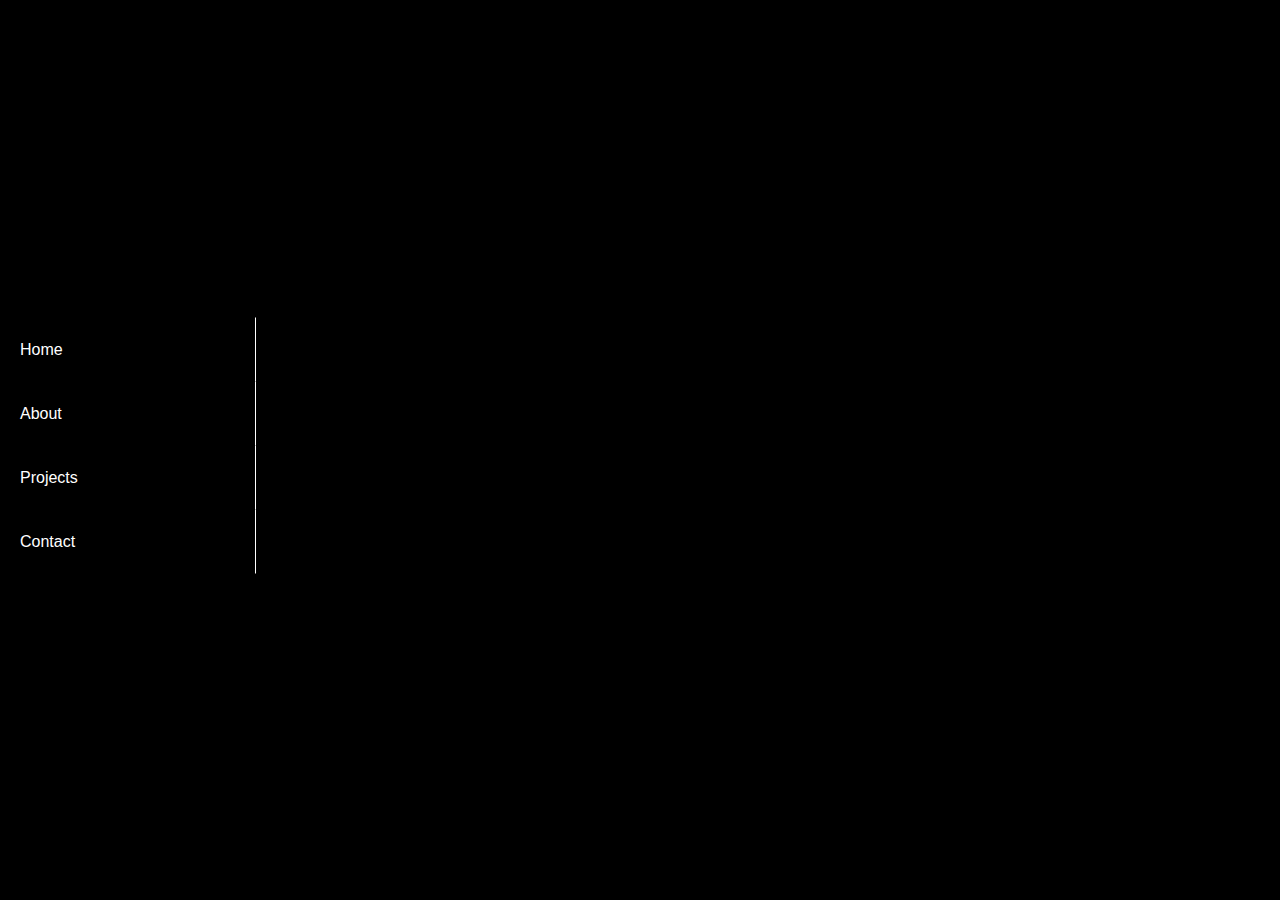
<file: index.html>
<!DOCTYPE html>
<html lang="en">
<head>

  <meta charset="utf-8">
  <meta name="viewport" content="width=device-width, initial-scale=1">
  <link rel="stylesheet" href="https://maxcdn.bootstrapcdn.com/bootstrap/4.3.1/css/bootstrap.min.css">
  <link href="https://fonts.googleapis.com/css?family=Lato&display=swap" rel="stylesheet">
  
  <link rel="stylesheet" href='style.css' >
</head>
<body>
  <!-- header part -->

    <header id = 'head'>
        <nav class='nav-class'>
            <a  class='home-part' onclick="class_find(this)">Home</a>
            <a class='about-part' onclick="class_find(this)" >About</a>
            <a class='project-part' onclick="class_find(this)" >Projects</a>
            <a  class='con' onclick="class_find(this)">Contact</a>
        </nav>
    </header> 


    <!-- home-part -->

        <div id='home-part' class='home-whole-wrap ' style="display: block;">
            <div id='contain-home' class="container ">
                    <h1>VIGNESH SELVARAJ</h1>
                    <span class='web-dev'>(Web Developer)</span>
                </div>  
        </div>

    <!-- intro scence -->

    <!-- <div class='blank-wrap' style="position: absolute">
        <div class='blank-div-one'></div>
        <div class='blank-div-two'></div>
    </div>  -->

    <!-- about part -->

    <div id='about-part' class='about-me'>
        <h1>About</h1>
        <div class='first-half'>
            <div class='img_wrap'>
                <img src='images/profile.jpg' class='prof'>
            </div>
            <div class='career-sum'>
                <p>I'm the <strong>WEB DEVELOPER</strong> working for Accenture, focusing on build and test web- based
                    application for various site components. Create and manage web using semantic mark-up language
                    i.e.HTML/CSS/JS, to turn static Photoshop designs into Functional Web pages and also migrated
                    various content to particular components.</p>
            </div>
        </div>
        <div class='sec-half'>
            <div class='resp-one'>
                <img src='images/responsive.jpg'>
                <h3>Responsive</h3>
                <p>My layouts will work on any device, big or small.</p>
            </div>
            <div class='resp-two'>
                    <img src='images/fast.jpg'>
                    <h3>Fast</h3>
                    <p>Fast load times and lag free interaction, my highest priority.</p>
                </div>
        </div>
    </div>

    <!-- project part -->

    <div id='project-part' class='pro_wrap'>
        <h1 class="h1_in_pro">Projects</h1>
        <p class='p_in_pro'> <strong>Objective</strong> : Developed Master Unit for reusable code with given clients 
            input by following client standards and developed prototype designs 
            into fully functional web pages</p>
        <div class='project-wrap'>
                <div class='project-one pro-ani'>
                    <img src='images/homepage-socialshare.png'>
                    <div class='on_img'>
                        <a href='https://www.thenextbreath.com' target="_blank">Visit the Website</a>
                    </div>
                    
                </div>
                <div class='project-two pro-ani'>
                        <img src='images/committedtomm.PNG'>
                        <div class='on_img1'>
                                <a href='https://www.committedtomm.com/' target="_blank">Visit the Website</a>
                        </div>
                </div>
            </div>

    </div>

    <!-- contact part -->

    <div id='con' class='contact-part'>
        <div class='contact-one'>
            <h1>Let’s talk </h1>
            <p class='after_talk'> If you are interested in my work,<br> please feel free to contact me at </p>
            <a class='mail-id' data-hover='vignesh.yes97@gmail.com'>vignesh.yes97@gmail.com</a>
            <h2>Follow me @</h2>
            <ul class='follow-part'>
                <li><img src='images/linkdn.png'>Vignesh Selvaraj</li>
                <li><img src='images/tweet.png'>vignesh55</li>
            </ul>
            <h3>Contact Me @</h3>
            <span class='phone'>(+91) 77080-21641</span>
        </div>
    </div>


    <script src='script.js'></script>

</body>
</html>
</file>
<file: style.css>
body{
    background: #000;
    width: 100%;
    height: 100vh;
    overflow: hidden; 
}

@media screen and (max-width: 767px){
    body{
        background: #000;
        width: 100%;
        height: auto;
        overflow: auto; 
    }
}

a:not([href]):not([tabindex]) {
    color: #fff;
    text-decoration: none;
}

/* header-part */

header#head {
    width: 20%;
    /* border-right: 1px solid#fff; */
    min-height: 265px;
    position: absolute;
    left: 10%;
    top: 50%; 
    transform: translate(-50%, -50%);
    z-index: 1;
    animation: opa_0_1 1s 2.75s ease both;

}

@keyframes opa_0_1{
    from{
        opacity: 0;
    }
    to{
        opacity: 1;
    }
}

nav.nav-class a {
    display: block;
    padding: 20px;
    color: #fff !important;
    border-right: 1px solid #fff;
}

nav.nav-class a:hover {
    color: #007bff !important;
    text-decoration: none;
    transform: translateX(20px);
    transition: transform 0.3s;
    border-right: 1px solid #007bff;
}

.active{
    color: #007bff !important;
    text-decoration: none;
    transform: translateX(20px);
    transition: transform 0.3s;
    border-right: 1px solid #007bff !important;
}

@media screen and (max-width: 767px){
    header#head {
        width: 100%;
        min-height: 65px;
        position: absolute;
        transform: translate(0%, 0%);
        left: 0;
        top: 0;
        z-index: 1;
        animation: opa_0_1 1s 2.75s ease both;
    }
    nav {
        display: block;
        width: 98%;
        text-align: center;
        height: 65px;
        margin: 0 auto;
    }
    nav.nav-class a {
        display: block;
        padding: 20px;
        color: #fff !important;
        float: left;
        border-right: 0px solid #fff;
    }
    nav.nav-class a:hover {
        color: #007bff !important;
        text-decoration: none;
        transform: translateX(0px);
        transition: transform 0.3s;
        border-right: 0px solid #007bff;
    }
    .active{
        color: #007bff !important;
        text-decoration: none;
        transform: translateX(0px);
        transition: transform 0.3s;
        border-right: 0px solid #007bff !important;
    }
}

/* home-part */

.home-whole-wrap {
    width: 100%;
    min-height: 100vh;
    display: none;
}

div#contain-home{
    max-width: inherit;
    width: 100%;
    position: absolute;
    left: 50%;
    top: 50%; 
    /* transform: translate(-115%, -50%); */
    transform: translate(-66%,-50%);
    text-align: center;
    opacity: 0;
    animation: slidetoleft 1s 2s ease both ;

}
div#contain-home h1{
    color:#fff;
    font-size:80px ;
}

@keyframes slidetoleft{
    0%{
        transform: translate(-66%,-50%);
        opacity: 0;
    }
    100%{
        transform: translate(-50%, -50%);
        opacity: 1;
    }
}


@media screen and (max-width: 767px){
    div#contain-home h1{
        font-size:36px ;
    }
    span.web-dev {
        font-size: 20px !important;
    }
}

/* intro part */

.blank-wrap {
    width: 100%;
    /* background: #fff; */
    min-height: 100vh;
    display: flex;
    top: 0;
}

.blank-div-one,.blank-div-two {
    width: 50%;
    background: #fff; 
}

.blank-div-one {
    border-right: 1px solid #000;
    transform: translateX(0%);
    animation: start_page 2s ease both;
}

.blank-div-two {
    border-right: 1px solid #000;
    transform: translateX(0%);
    animation: start_page_1 2s ease both ;
}

@keyframes start_page{
    0%{
        transform: translateX(0%); 
    }
    100%{
        transform: translateX(-100%);
    }
}
@keyframes start_page_1{
    0%{
        transform: translateX(0%);
    }
    100%{
        transform: translateX(100%); 
    }
}

span.web-dev {
    font-size: 30px;
    float: right;
    width: 63%;
    color: #fff;
    opacity: 0;
    animation: opa_0_1 1s 2.75s ease both;
}



/* contact- part  */

.contact-part {
    background: #fff;
    width: 78%;
    min-height: 650px;
    padding: 3.15% 8%;
    float: right;
    top: 0;
    left: 22%;
    animation: opa_0_1 2s ease both;
    display: none;
}

.contact-one p {
    font-size: 20px;
    opacity: 1;
    color: #000;
    margin-bottom: 50px;
}

.contact-one h1 {
    color: #000;
    font-size: 72px;
    margin-bottom: 20px;
}

a.mail-id {
    font-size: 40px;
    font-weight: bold;
    color: #2646FF !important;
    display: inline-block;
    position: relative;
}

a.mail-id:before {
    position: absolute;
    top: 0;
    left: 0;
    overflow: hidden;
    max-width: 0;
    color: #000;
    content: attr(data-hover);
    transition: max-width .4s;
}

a.mail-id:hover:before {
    max-width: 100%;

}

.contact-one h2 {
    color: #000;
    font-family: auto;
    margin-top: 60px;
}

ul.follow-part li {
    color: #000;
    list-style: none;
    font-size: 22px;
    letter-spacing: 2px;
}

ul.follow-part li img {
    width: 2%;
    margin: 0 14px;
    vertical-align: sub;
}

.contact-one h3 {
    font-size: 30px;
    margin-top: 35px;
    color: #000;
}

span.phone {
    font-size: 25px;
    letter-spacing: 5px;
    color: #000;
}

@media screen and (max-width: 767px){
    .contact-part {
        width: 100%;
        min-height: 667px;
        padding: 30px;
        top: 70px;
        left: 0;
        display: none;
    }
    a.mail-id {
        font-size: 25px;
    }
    .contact-one h2 {
        margin-top: 40px;
    }
    ul.follow-part li img {
        width: 10%;
    }
}


/* project part */

.project-wrap {
    width: 100%;
    min-height: 400px;
    padding: 40px 0px 0 0;
   
}

.project-one , .project-two {
    width: 50%;
    min-height: 270px;
    display: block;
    float: left;
    padding: 20px;
    animation: proj_par 1.5s 2s ease both;
}

.project-two {
    width: 50%;
    float: right;
}

.project-one img {
    width: 100%;
    float: left;
  }
  
  .project-two img {
    width: 100%;
    float: right;
}

@keyframes proj_par {
    0%{
        transform: translateY(-200px);
        opacity: 0;
    }
    100%{
        transform: translateY(0px);
        opacity: 1;
    }
}

.on_img {
    width: 91.75%;
    min-height: 219px;
    float: left;
    position: absolute;
    display: none;
    background: #caca;
    text-align: center;
}

.project-one:hover .on_img , .project-two:hover .on_img1{
    display: block;
}

.on_img a , .on_img1 a {
    width: 150px;
    border: 1px solid #fff;
    padding: 15px 0;
    position: absolute;
    top: 33%;
    left: 35%;
    color: #fff;
}

.on_img a:hover{
    color:#000;
    text-decoration: none;
    background: #fff;
}

.on_img1{
    width: 91.75%;
    min-height: 223px;
    position: absolute;
    display: none;
    background: #caca;
    text-align: center;
}

.on_img1 a:hover{
    color:#000;
    text-decoration: none;
    background: #fff;
}

.pro_wrap {
    width: 78%;
    min-height: 650px;
    padding: 80px 52px 52px ;
    float: right;
    top: 0;
    left: 22%;
    display: none;
}

.pro_wrap h1 {
    color: #fff;
    font-size: 50px;
    text-align: center;
    animation: opa_0_1 1s ease both;
}
 
.pro_wrap p {
    color: #fff;
    text-align: center;
    width: 50%;
    margin: 0 auto;
    animation: opa_0_1 1s 1s ease both;
}


@media screen and (max-width: 767px){
    .pro_wrap {
        width: 100%;
        min-height: 650px;
        padding: 30px 15px;
        float: right;
        top: 40px;
        left: 0;
        display: none;
    }
    .pro_wrap p {
        text-align: center;
        width: 100%;
    }
    .project-wrap {
        width: 100%;
        min-height: 400px;
        padding: 30px 0px 0 0;
        display: flex;
        flex-direction: column;
    }
    .project-one, .project-two {
        width: 100%;
        min-height: 136px;
        display: block;
        padding: 20px;
    }
    .project-two {
        width: 100%;
    }
    .on_img {
        width: 88.75%;
        min-height: 154px;
    }
    .on_img1 {
        width: 88.75%;
        min-height: 156px;
    }
    .on_img a, .on_img1 a {
        width: 150px;
        padding: 15px 0;
        position: absolute;
        top: 33%;
        left: 25%;
    }
}



/* about part */

.first-half {
    display: flex;
    padding: 15px 0 0;
}

.about-me h1 {
    color: #fff;
    font-size: 50px;
    text-align: center;
    animation: opa_0_1 1s ease both;
}

.img_wrap {
    width: 42%;
    text-align: right;
    padding: 25px 0 0 0;
}

img.prof {
    width: 47%;
    border-radius: 80%;
    animation: slide-img 0.75s 1s ease both ;
    opacity: 0;
}

@keyframes slide-img{
    0%{
        transform: translateX(-150px);
        opacity: 0;
    }
    100%{
        transform: translateX(0px);
        opacity: 1;
    }
}

.career-sum {
    width: 60%;
}

.about-me {
    width: 78%;
    min-height: 650px;
    padding: 52px;
    float: right;
    top: 0;
    left: 22%;
    display: none;
}

.career-sum p{
    color: #fff;
    width: 76%;
    margin: 0 auto;
    animation: opa_0_1 1s 1s ease both;
    padding: 20px 0 0;
    text-align: left;
}

.sec-half {
    width: 100%;
    height: 275px;
    text-align: center;
    padding: 20px 50px 0;
   
}

.resp-one , .resp-two {
    width: 50%;
    float: left;
    text-align: center;
    padding: 50px 30px 0;
    transform: rotateY(90deg);
    animation: flip 0.75s 2s ease both;
}

@keyframes flip{
    0%{
        transform: rotateY(90deg);
    }
    100%{
        transform: rotateY(0deg);
    }
}

.resp-one img , .resp-two img {
    width: 24%;
    border-radius: 9%;
}

.resp-one h3  , .resp-two h3{
    color: #fff;
    
}

.resp-one p , .resp-two p  {
    width: 50%;
    margin: 0 auto;
    color: #fff;
}

@media screen and (max-width: 767px){
    .about-me {
        width: 100%;
        padding: 30px 15px;
        height: 750px;
        float: right;
        top: 40px;
        left: 0;
        display: none;
    }
    .first-half {
        display: flex;
        padding: 15px 0 0;
        flex-direction: column;
    }
    .img_wrap {
        width: 100%;
        text-align: center;
        padding: 25px 0 0 0;
    }
    .career-sum {
        width: 100%;
        text-align: center;
    }
    .career-sum p {
        width: 100%;
        margin: 0 auto;
        padding: 20px 0 0;
        text-align: center;
    }
    .sec-half {
        width: 100%;
        height: 275px;
        text-align: center;
        padding: 30px 0px 0;
        display: flex;
        flex-direction: column;
    }
    .resp-one, .resp-two {
        width: 100%;
        float: left;
        text-align: center;
        padding: 20px 15px;
    }
    .resp-one img, .resp-two img {
        width: 38%;
        border-radius: 9%;
    }
    .resp-one h3, .resp-two h3 {
        color: #fff;
        margin: 10px 0 0 0;
    }
    .resp-one p, .resp-two p {
        width: 100%;
        margin: 0 0px 0 0;
        color: #fff;
    }
}
</file>
<file: new-port.css>
body{
    background: #000;
    width: 100%;
    height: 100vh;
    overflow: hidden; 
}

@media screen and (max-width: 767px){
    body{
        background: #000;
        width: 100%;
        height: auto;
        overflow: auto; 
    }
}

a:not([href]):not([tabindex]) {
    color: #fff;
    text-decoration: none;
}

/* header-part */

header#head {
    width: 20%;
    /* border-right: 1px solid#fff; */
    min-height: 265px;
    position: absolute;
    left: 10%;
    top: 50%; 
    transform: translate(-50%, -50%);
    z-index: 1;
    animation: opa_0_1 1s 2.75s ease both;

}

@keyframes opa_0_1{
    from{
        opacity: 0;
    }
    to{
        opacity: 1;
    }
}

nav.nav-class a {
    display: block;
    padding: 20px;
    color: #fff !important;
    border-right: 1px solid #fff;
}

nav.nav-class a:hover {
    color: #007bff !important;
    text-decoration: none;
    transform: translateX(20px);
    transition: transform 0.3s;
    border-right: 1px solid #007bff;
}

.active{
    color: #007bff !important;
    text-decoration: none;
    transform: translateX(20px);
    transition: transform 0.3s;
    border-right: 1px solid #007bff !important;
}

@media screen and (max-width: 767px){
    header#head {
        width: 100%;
        min-height: 65px;
        position: absolute;
        transform: translate(0%, 0%);
        left: 0;
        top: 0;
        z-index: 1;
        animation: opa_0_1 1s 2.75s ease both;
    }
    nav {
        display: block;
        width: 98%;
        text-align: center;
        height: 65px;
        margin: 0 auto;
    }
    nav.nav-class a {
        display: block;
        padding: 20px;
        color: #fff !important;
        float: left;
        border-right: 0px solid #fff;
    }
    nav.nav-class a:hover {
        color: #007bff !important;
        text-decoration: none;
        transform: translateX(0px);
        transition: transform 0.3s;
        border-right: 0px solid #007bff;
    }
    .active{
        color: #007bff !important;
        text-decoration: none;
        transform: translateX(0px);
        transition: transform 0.3s;
        border-right: 0px solid #007bff !important;
    }
}

/* home-part */

.home-whole-wrap {
    width: 100%;
    min-height: 100vh;
    display: none;
}

div#contain-home{
    max-width: inherit;
    width: 100%;
    position: absolute;
    left: 50%;
    top: 50%; 
    /* transform: translate(-115%, -50%); */
    transform: translate(-66%,-50%);
    text-align: center;
    opacity: 0;
    animation: slidetoleft 1s 2s ease both ;

}
div#contain-home h1{
    color:#fff;
    font-size:80px ;
}

@keyframes slidetoleft{
    0%{
        transform: translate(-66%,-50%);
        opacity: 0;
    }
    100%{
        transform: translate(-50%, -50%);
        opacity: 1;
    }
}


@media screen and (max-width: 767px){
    div#contain-home h1{
        font-size:36px ;
    }
    span.web-dev {
        font-size: 20px !important;
    }
}

/* intro part */

.blank-wrap {
    width: 100%;
    /* background: #fff; */
    min-height: 100vh;
    display: flex;
    top: 0;
}

.blank-div-one,.blank-div-two {
    width: 50%;
    background: #fff; 
}

.blank-div-one {
    border-right: 1px solid #000;
    transform: translateX(0%);
    animation: start_page 2s ease both;
}

.blank-div-two {
    border-right: 1px solid #000;
    transform: translateX(0%);
    animation: start_page_1 2s ease both ;
}

@keyframes start_page{
    0%{
        transform: translateX(0%); 
    }
    100%{
        transform: translateX(-100%);
    }
}
@keyframes start_page_1{
    0%{
        transform: translateX(0%);
    }
    100%{
        transform: translateX(100%); 
    }
}

span.web-dev {
    font-size: 30px;
    float: right;
    width: 63%;
    color: #fff;
    opacity: 0;
    animation: opa_0_1 1s 2.75s ease both;
}



/* contact- part  */

.contact-part {
    background: #fff;
    width: 78%;
    min-height: 650px;
    padding: 3.15% 8%;
    float: right;
    top: 0;
    left: 22%;
    animation: opa_0_1 2s ease both;
    display: none;
}

.contact-one p {
    font-size: 20px;
    opacity: 1;
    color: #000;
    margin-bottom: 50px;
}

.contact-one h1 {
    color: #000;
    font-size: 72px;
    margin-bottom: 20px;
}

a.mail-id {
    font-size: 40px;
    font-weight: bold;
    color: #2646FF !important;
    display: inline-block;
    position: relative;
}

a.mail-id:before {
    position: absolute;
    top: 0;
    left: 0;
    overflow: hidden;
    max-width: 0;
    color: #000;
    content: attr(data-hover);
    transition: max-width .4s;
}

a.mail-id:hover:before {
    max-width: 100%;

}

.contact-one h2 {
    color: #000;
    font-family: auto;
    margin-top: 60px;
}

ul.follow-part li {
    color: #000;
    list-style: none;
    font-size: 22px;
    letter-spacing: 2px;
}

ul.follow-part li img {
    width: 2%;
    margin: 0 14px;
    vertical-align: sub;
}

.contact-one h3 {
    font-size: 30px;
    margin-top: 35px;
    color: #000;
}

span.phone {
    font-size: 25px;
    letter-spacing: 5px;
    color: #000;
}

@media screen and (max-width: 767px){
    .contact-part {
        width: 100%;
        min-height: 667px;
        padding: 30px;
        top: 70px;
        left: 0;
        display: none;
    }
    a.mail-id {
        font-size: 25px;
    }
    .contact-one h2 {
        margin-top: 40px;
    }
    ul.follow-part li img {
        width: 10%;
    }
}


/* project part */

.project-wrap {
    width: 100%;
    min-height: 400px;
    padding: 40px 0px 0 0;
   
}

.project-one , .project-two {
    width: 50%;
    min-height: 270px;
    display: block;
    float: left;
    padding: 20px;
    animation: proj_par 1.5s 2s ease both;
}

.project-two {
    width: 50%;
    float: right;
}

.project-one img {
    width: 100%;
    float: left;
  }
  
  .project-two img {
    width: 100%;
    float: right;
}

@keyframes proj_par {
    0%{
        transform: translateY(-200px);
        opacity: 0;
    }
    100%{
        transform: translateY(0px);
        opacity: 1;
    }
}

.on_img {
    width: 91.75%;
    min-height: 219px;
    float: left;
    position: absolute;
    display: none;
    background: #caca;
    text-align: center;
}

.project-one:hover .on_img , .project-two:hover .on_img1{
    display: block;
}

.on_img a , .on_img1 a {
    width: 150px;
    border: 1px solid #fff;
    padding: 15px 0;
    position: absolute;
    top: 33%;
    left: 35%;
    color: #fff;
}

.on_img a:hover{
    color:#000;
    text-decoration: none;
    background: #fff;
}

.on_img1{
    width: 91.75%;
    min-height: 223px;
    position: absolute;
    display: none;
    background: #caca;
    text-align: center;
}

.on_img1 a:hover{
    color:#000;
    text-decoration: none;
    background: #fff;
}

.pro_wrap {
    width: 78%;
    min-height: 650px;
    padding: 80px 52px 52px ;
    float: right;
    top: 0;
    left: 22%;
    display: none;
}

.pro_wrap h1 {
    color: #fff;
    font-size: 50px;
    text-align: center;
    animation: opa_0_1 1s ease both;
}
 
.pro_wrap p {
    color: #fff;
    text-align: center;
    width: 50%;
    margin: 0 auto;
    animation: opa_0_1 1s 1s ease both;
}


@media screen and (max-width: 767px){
    .pro_wrap {
        width: 100%;
        min-height: 650px;
        padding: 30px 15px;
        float: right;
        top: 40px;
        left: 0;
        display: none;
    }
    .pro_wrap p {
        text-align: center;
        width: 100%;
    }
    .project-wrap {
        width: 100%;
        min-height: 400px;
        padding: 30px 0px 0 0;
        display: flex;
        flex-direction: column;
    }
    .project-one, .project-two {
        width: 100%;
        min-height: 136px;
        display: block;
        padding: 20px;
    }
    .project-two {
        width: 100%;
    }
    .on_img {
        width: 88.75%;
        min-height: 154px;
    }
    .on_img1 {
        width: 88.75%;
        min-height: 156px;
    }
    .on_img a, .on_img1 a {
        width: 150px;
        padding: 15px 0;
        position: absolute;
        top: 33%;
        left: 25%;
    }
}



/* about part */

.first-half {
    display: flex;
    padding: 15px 0 0;
}

.about-me h1 {
    color: #fff;
    font-size: 50px;
    text-align: center;
    animation: opa_0_1 1s ease both;
}

.img_wrap {
    width: 42%;
    text-align: right;
    padding: 25px 0 0 0;
}

img.prof {
    width: 47%;
    border-radius: 80%;
    animation: slide-img 0.75s 1s ease both ;
    opacity: 0;
}

@keyframes slide-img{
    0%{
        transform: translateX(-150px);
        opacity: 0;
    }
    100%{
        transform: translateX(0px);
        opacity: 1;
    }
}

.career-sum {
    width: 60%;
}

.about-me {
    width: 78%;
    min-height: 650px;
    padding: 52px;
    float: right;
    top: 0;
    left: 22%;
    display: none;
}

.career-sum p{
    color: #fff;
    width: 76%;
    margin: 0 auto;
    animation: opa_0_1 1s 1s ease both;
    padding: 20px 0 0;
    text-align: left;
}

.sec-half {
    width: 100%;
    height: 275px;
    text-align: center;
    padding: 20px 50px 0;
   
}

.resp-one , .resp-two {
    width: 50%;
    float: left;
    text-align: center;
    padding: 50px 30px 0;
    transform: rotateY(90deg);
    animation: flip 0.75s 2s ease both;
}

@keyframes flip{
    0%{
        transform: rotateY(90deg);
    }
    100%{
        transform: rotateY(0deg);
    }
}

.resp-one img , .resp-two img {
    width: 24%;
    border-radius: 9%;
}

.resp-one h3  , .resp-two h3{
    color: #fff;
    
}

.resp-one p , .resp-two p  {
    width: 50%;
    margin: 0 auto;
    color: #fff;
}

@media screen and (max-width: 767px){
    .about-me {
        width: 100%;
        padding: 30px 15px;
        height: 750px;
        float: right;
        top: 40px;
        left: 0;
        display: none;
    }
    .first-half {
        display: flex;
        padding: 15px 0 0;
        flex-direction: column;
    }
    .img_wrap {
        width: 100%;
        text-align: center;
        padding: 25px 0 0 0;
    }
    .career-sum {
        width: 100%;
        text-align: center;
    }
    .career-sum p {
        width: 100%;
        margin: 0 auto;
        padding: 20px 0 0;
        text-align: center;
    }
    .sec-half {
        width: 100%;
        height: 275px;
        text-align: center;
        padding: 30px 0px 0;
        display: flex;
        flex-direction: column;
    }
    .resp-one, .resp-two {
        width: 100%;
        float: left;
        text-align: center;
        padding: 20px 15px;
    }
    .resp-one img, .resp-two img {
        width: 38%;
        border-radius: 9%;
    }
    .resp-one h3, .resp-two h3 {
        color: #fff;
        margin: 10px 0 0 0;
    }
    .resp-one p, .resp-two p {
        width: 100%;
        margin: 0 0px 0 0;
        color: #fff;
    }
}
</file>
